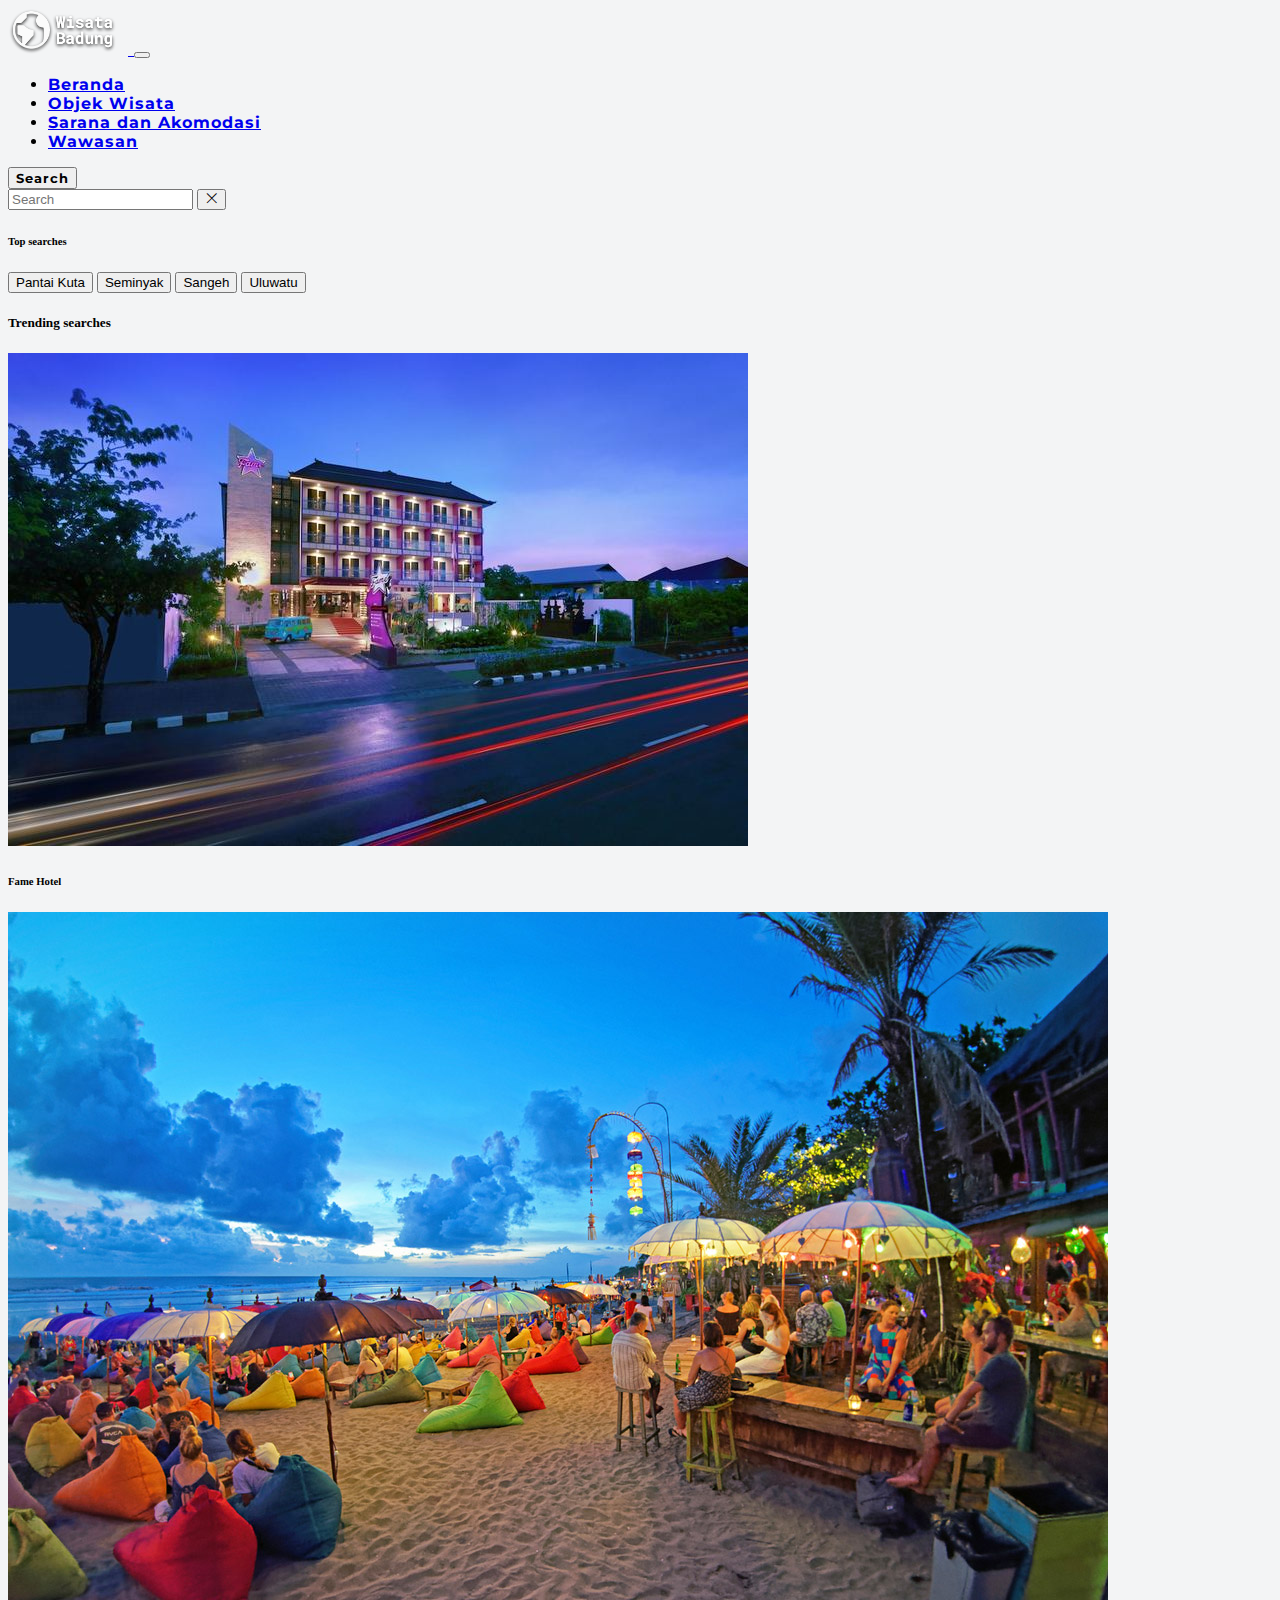
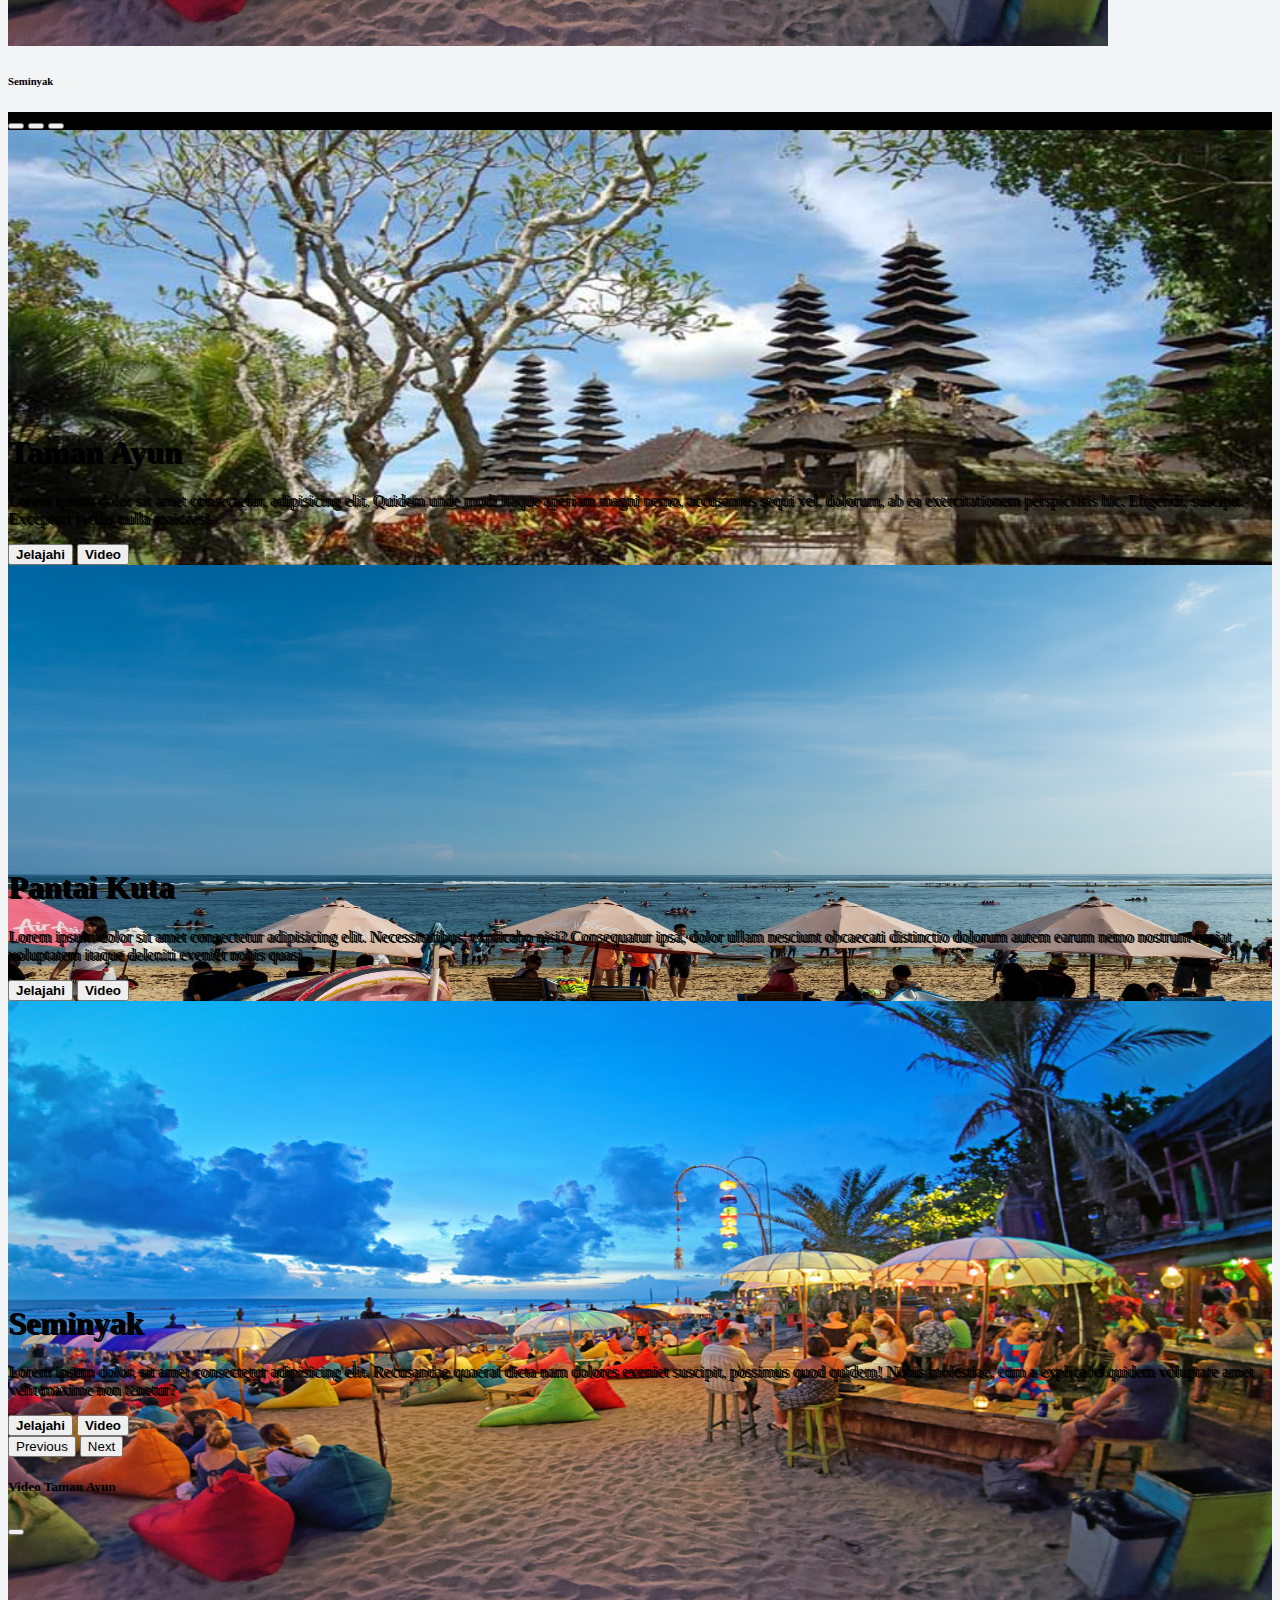
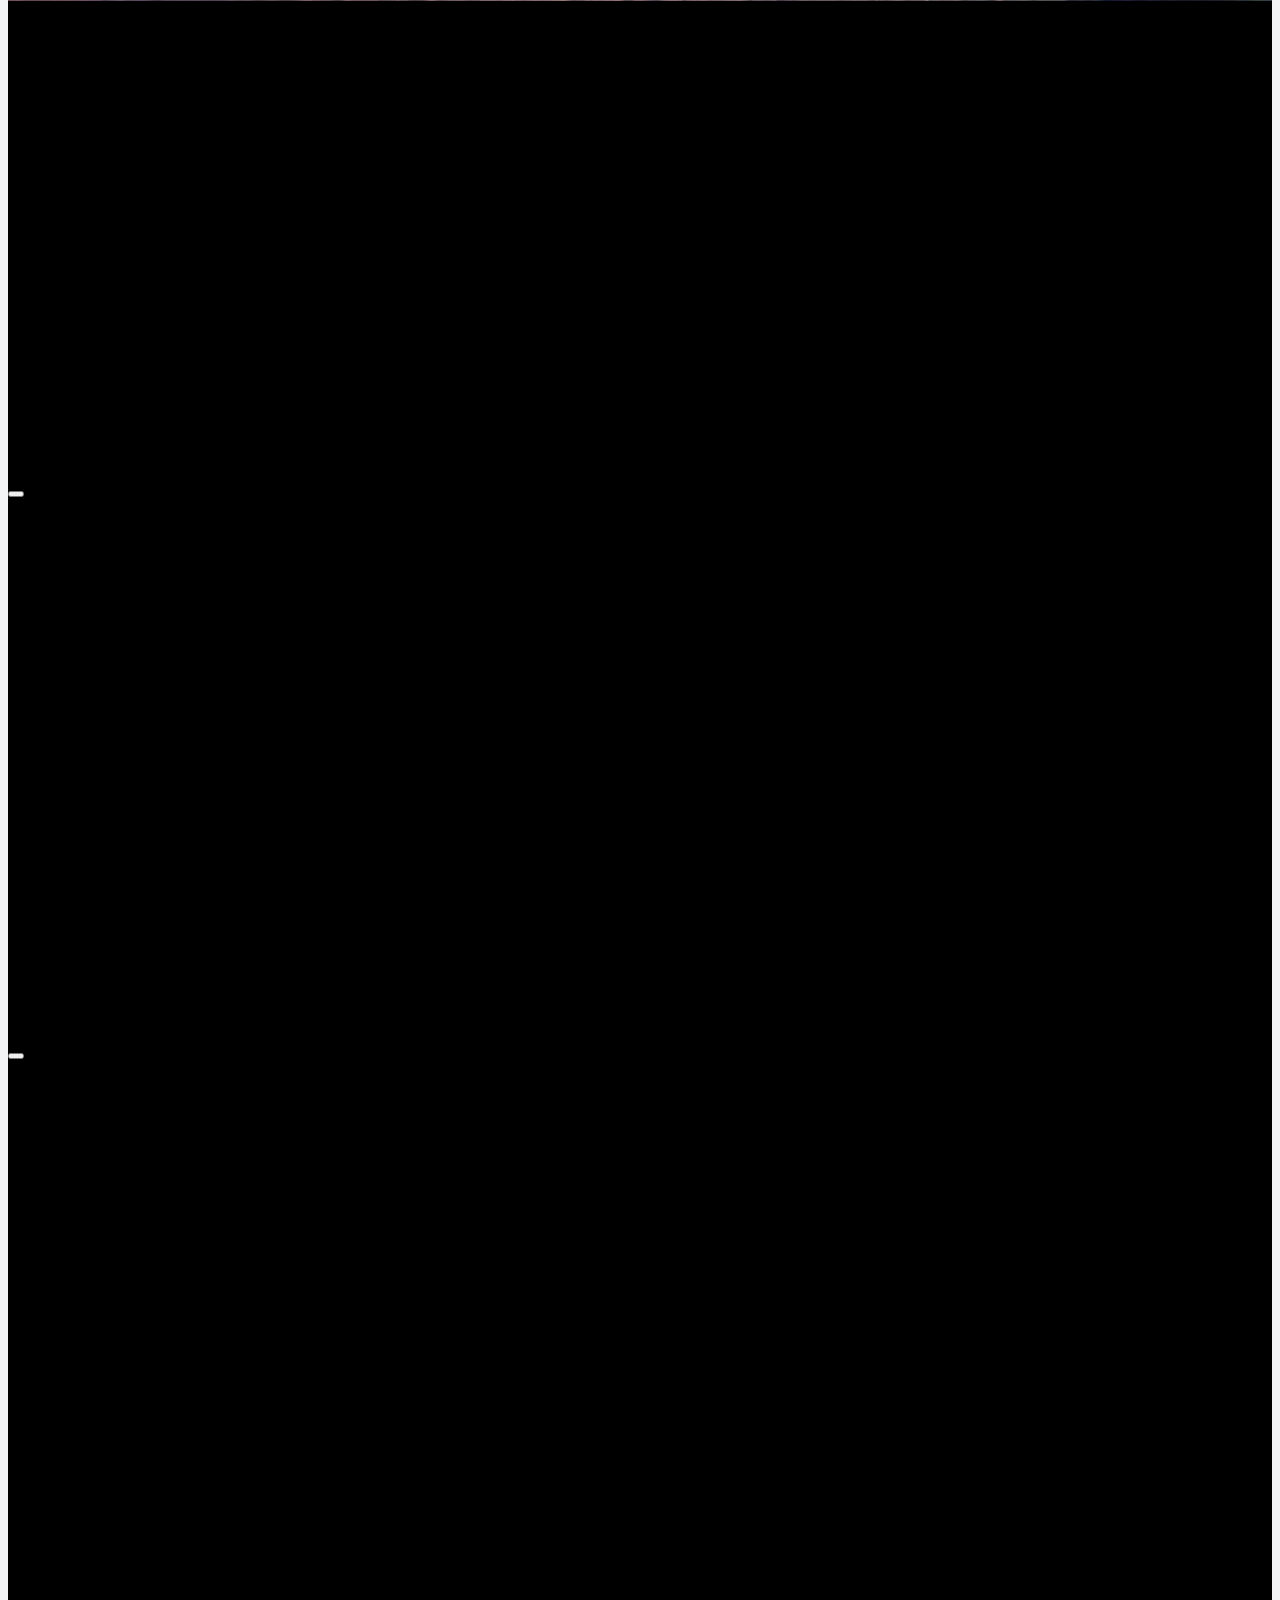
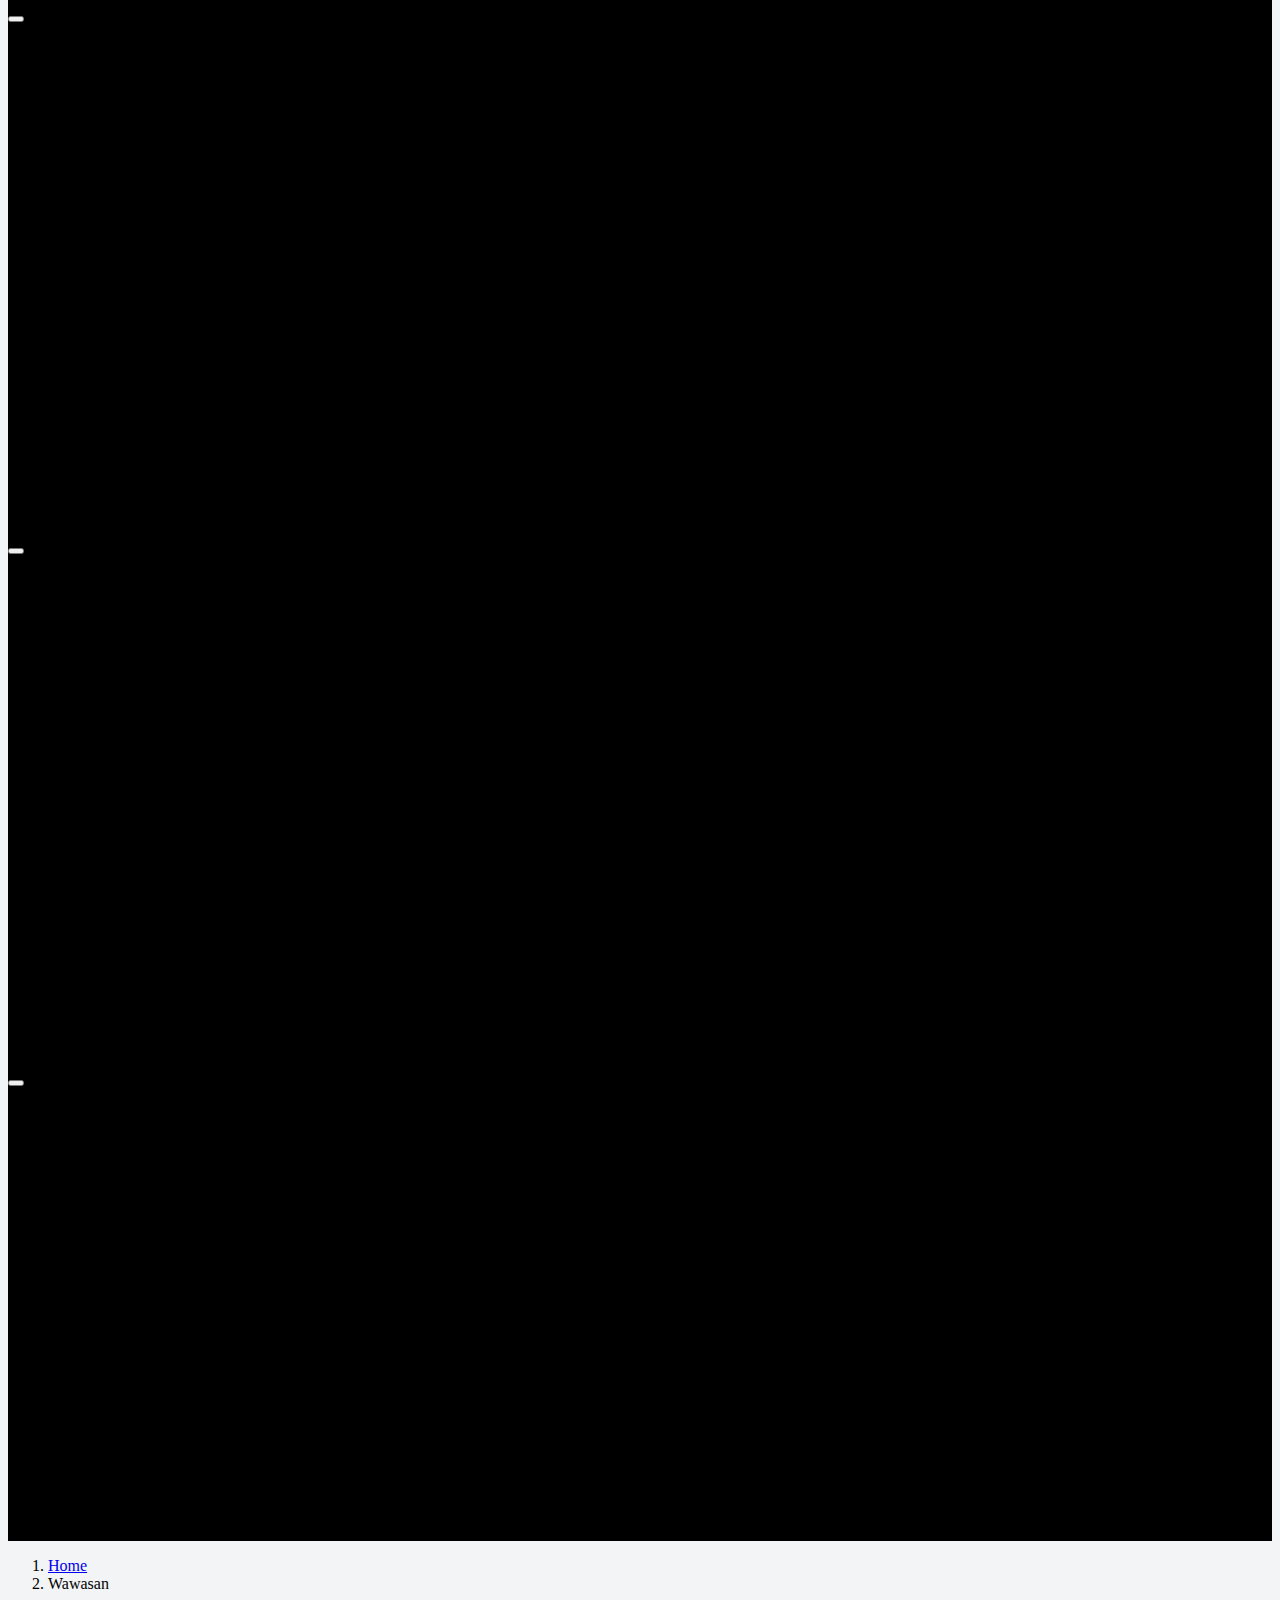
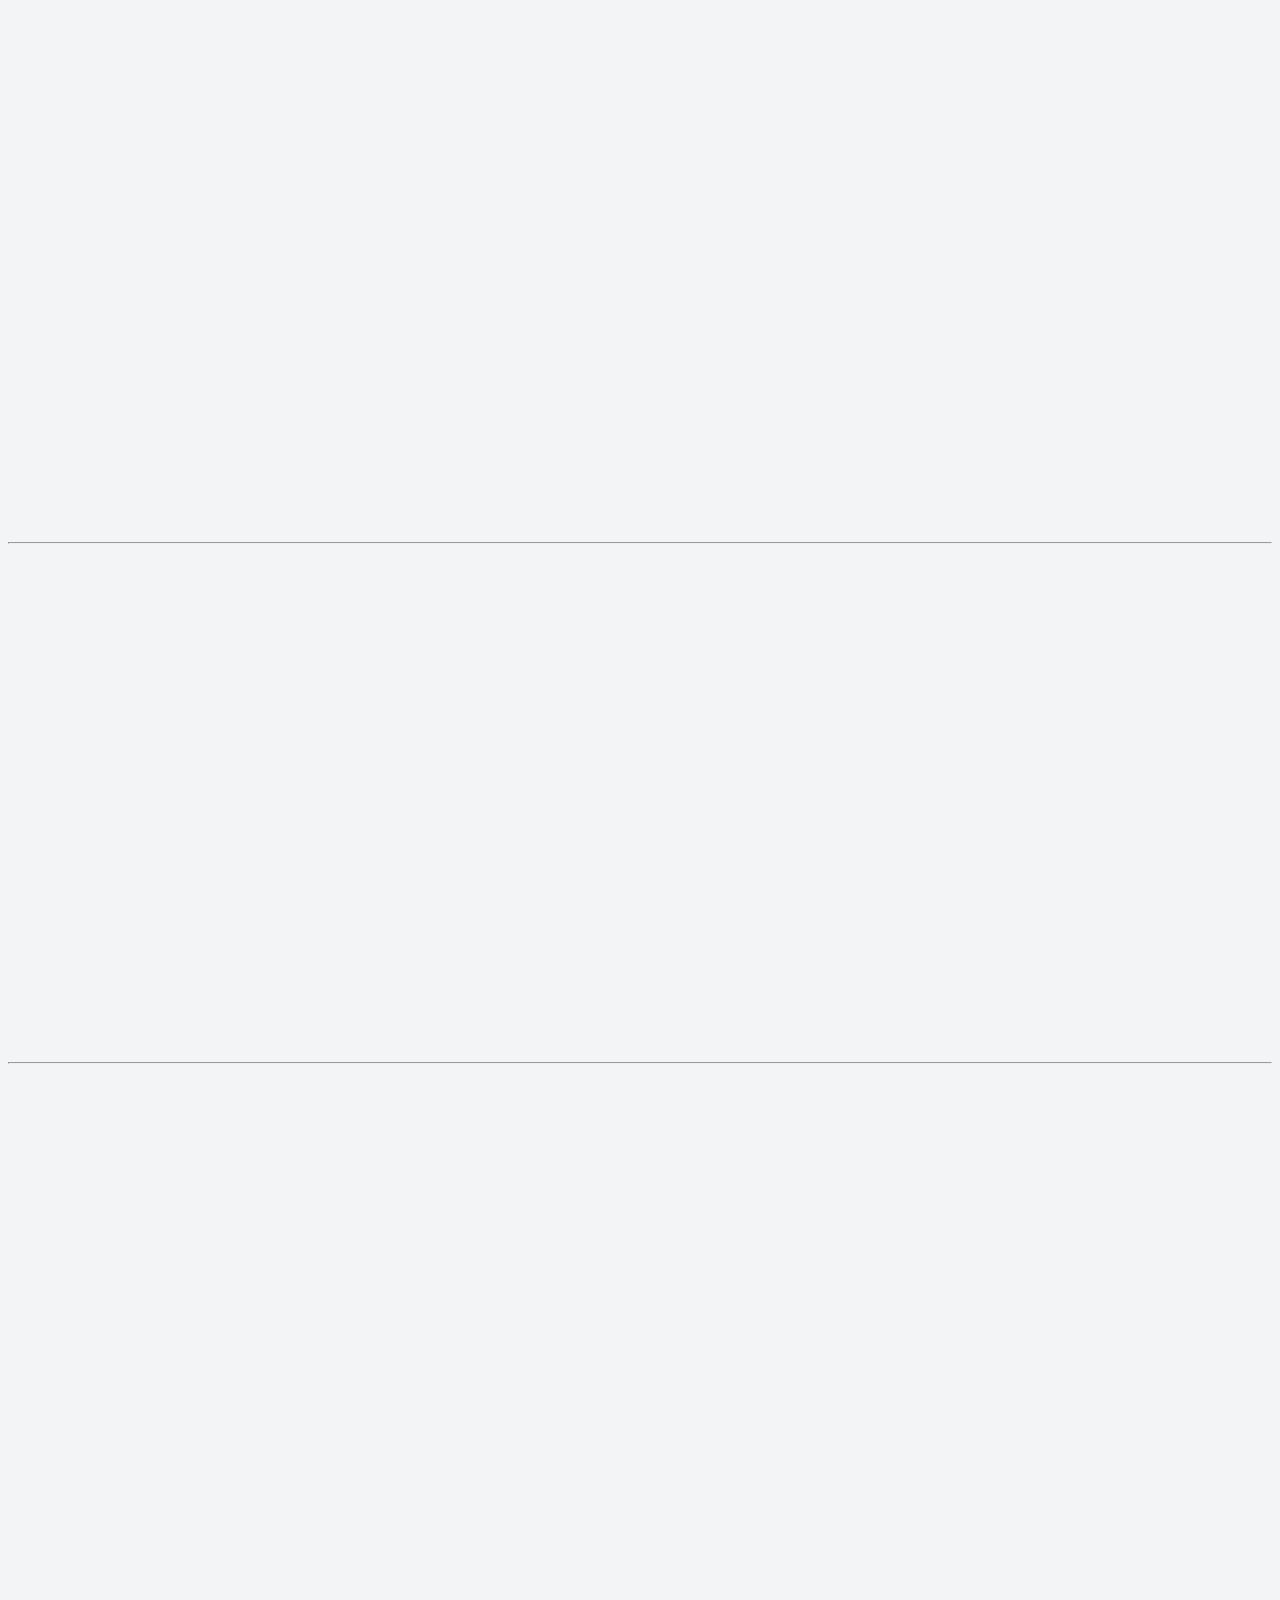
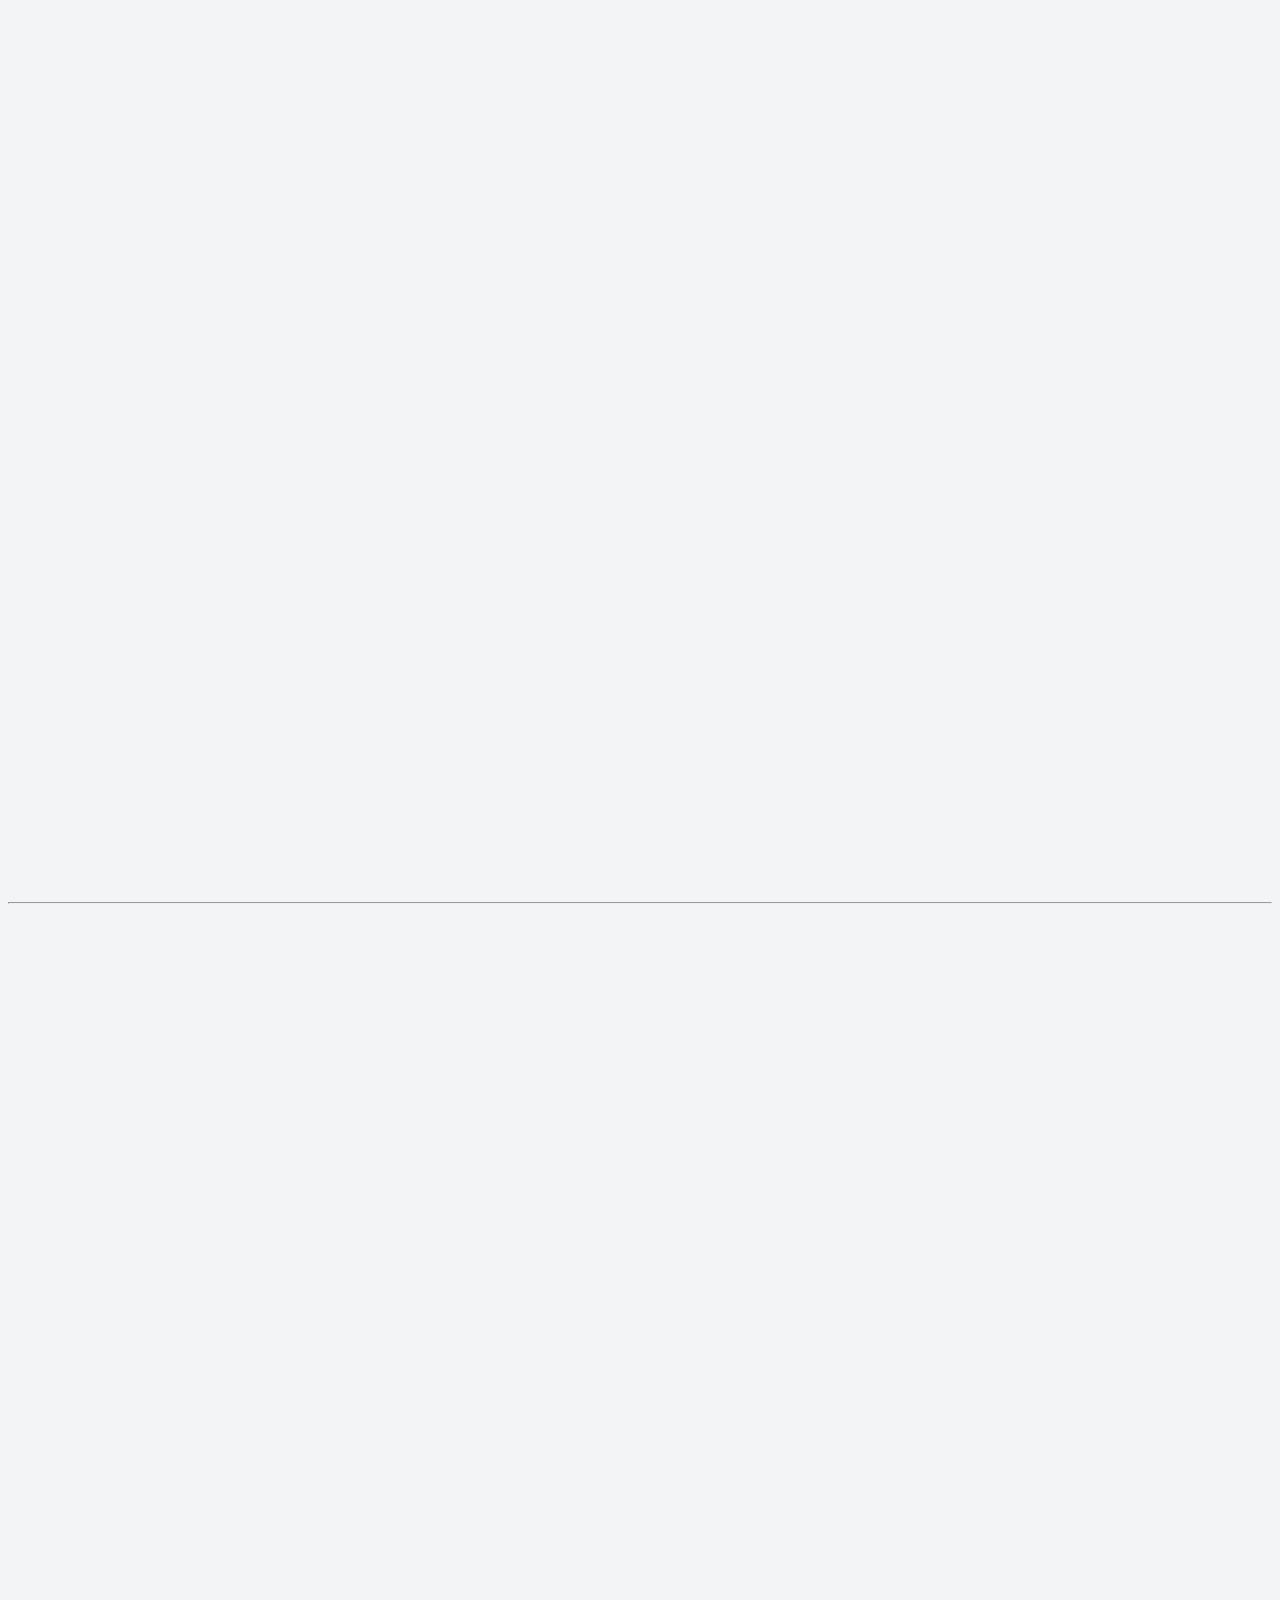
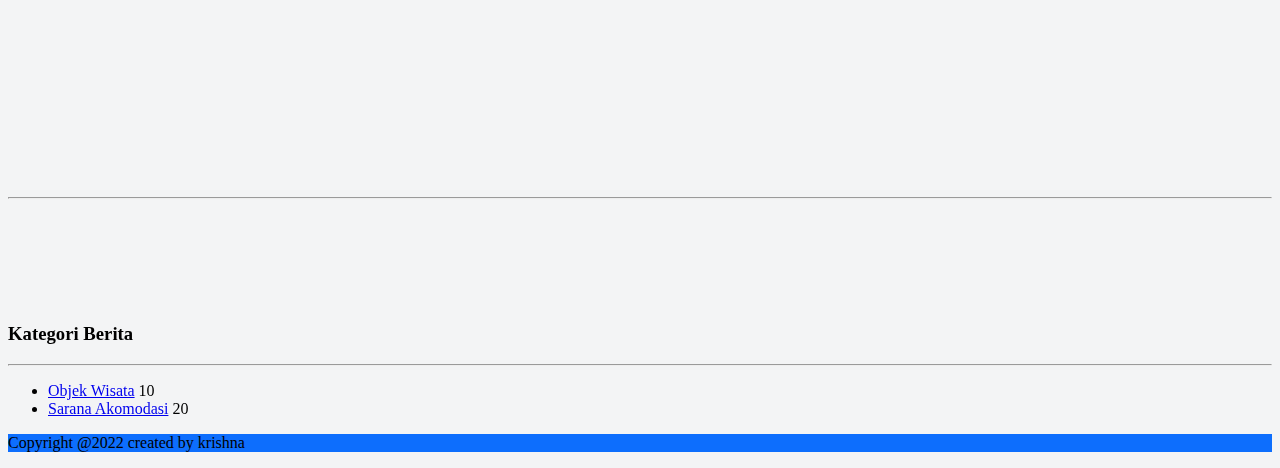
<file: wawasan.html>
<!DOCTYPE html>
<html lang="en">

<head>
    <meta charset="UTF-8">
    <meta http-equiv="X-UA-Compatible" content="IE=edge">
    <meta name="viewport" content="width=device-width, initial-scale=1.0">

    <title>Wawasan</title>
    <link rel="icon" href="asset/images/iconweb.png">
    <!-- Bootstrap CSS CDN -->
    <!-- <link rel="stylesheet" href="asset/css/bootstrap.css">
    <link rel="stylesheet" href="asset/css/bootstrap.min.css"> -->
    <link href="https://cdn.jsdelivr.net/npm/bootstrap@5.1.3/dist/css/bootstrap.min.css" rel="stylesheet"
        integrity="sha384-1BmE4kWBq78iYhFldvKuhfTAU6auU8tT94WrHftjDbrCEXSU1oBoqyl2QvZ6jIW3" crossorigin="anonymous">
    <link rel="stylesheet" href="https://cdn.jsdelivr.net/npm/bootstrap@4.6.1/dist/css/bootstrap.min.css"
        integrity="sha384-zCbKRCUGaJDkqS1kPbPd7TveP5iyJE0EjAuZQTgFLD2ylzuqKfdKlfG/eSrtxUkn" crossorigin="anonymous">
    <link rel="stylesheet" href="https://cdn.jsdelivr.net/npm/bootstrap-icons@1.7.2/font/bootstrap-icons.css">

    <!-- JQuery Link -->
    <script type="text/javascript" src="asset/js/jquery-3.6.0.min.js"></script>
    <script type="text/javascript" src="asset/jquery-ui.js"></script>

    <!-- CSS -->
    <link rel="stylesheet" type="text/css" href="asset/jquery-ui.css">
    <link rel="stylesheet" href="asset/css/style.css">
    <link href="https://unpkg.com/aos@2.3.1/dist/aos.css" rel="stylesheet">

    <!-- font -->
    <link rel="stylesheet" href="https://fonts.googleapis.com/css?family=Montserrat">

</head>

<body style="background-color: #f3f4f5">

    <!-- navbar -->
    <nav class="navbar navbar-expand-lg navbar-dark bg-primary ">
        <div class="container ">
            <a class="navbar-brand" href="#">
                <img src="asset/images/logo.png" alt="" width="120">
            </a>
            <button class="navbar-toggler" type="button" data-bs-toggle="collapse"
                data-bs-target="#navbarSupportedContent" aria-controls="navbarSupportedContent" aria-expanded="false"
                aria-label="Toggle navigation">
                <span class="navbar-toggler-icon"></span>
            </button>
            <div class="collapse navbar-collapse" id="navbarSupportedContent">
                <ul class="navbar-nav  ms-auto mb-2 me-2 mb-lg-0 ">
                    <li class="nav-item">
                        <a class="nav-link   text-light" aria-current="page" href="index.html">Beranda</a>
                    </li>
                    <li class="nav-item">
                        <a class="nav-link text-light" href="objekwisata.html">Objek Wisata</a>
                    </li>
                    <li class="nav-item">
                        <a class="nav-link active text-light" href="saranaakomodasi.html">Sarana dan Akomodasi</a>
                    </li>
                    <li class="nav-item">
                        <a class="nav-link text-light" href="wawasan.html">Wawasan</a>
                    </li>

                </ul>
                <form class="d-flex ">
                    <!-- <input class="form-control me-2 rounded-pill" type="search"  placeholder="Search" aria-label="Search"> -->
                    <button class="btn btn-outline-light rounded-pill w-100 fw-bold" type="button"
                        data-bs-toggle="modal" data-bs-target="#exampleModal">Search</button>
                </form>
            </div>
        </div>
    </nav>
    <div class="modal fade rounded-3" id="exampleModal" tabindex="-1" aria-labelledby="exampleModalLabel"
        aria-hidden="true">
        <div class="modal-dialog modal-lg ">
            <div class="modal-content">
                <div class="modal-header">
                    <form class="d-flex w-100">
                        <input class="form-control me-2 rounded-pill " type="search" placeholder="Search"
                            aria-label="Search">

                        <button type="button" class="btn btn-outline-danger bi bi-x-lg rounded-pill "
                            data-bs-dismiss="modal" aria-label="Close"></button>
                    </form>
                </div>
                <div class="modal-body">
                    <div class="top-searches">
                        <h6>Top searches</h6>
                        <button type="button" class="btn btn-outline-secondary rounded-pill me-1 my-2">Pantai
                            Kuta</button>
                        <button type="button" class="btn btn-outline-secondary rounded-pill me-1 my-2">Seminyak</button>
                        <button type="button" class="btn btn-outline-secondary rounded-pill me-1 my-2">Sangeh</button>
                        <button type="button" class="btn btn-outline-secondary rounded-pill me-1 my-2">Uluwatu</button>
                    </div>
                    <div class="trending-searches">
                        <h5 class="my-3">Trending searches</h5>
                        <div class="container-fluid">
                            <div class="row ">
                                <div class=" col-6 col-md-6    ">
                                    <div class=" mb-5  ">
                                        <div class="row  ">
                                            <div class=" col-sm-6 ">
                                                <img src="asset/images/famehotel.jpg" class="img-fluid rounded-3"
                                                    alt="...">
                                            </div>
                                            <div class="col-sm-6 d-md-flex align-items-md-center ">
                                                <h6 class="card-title text-center ">Fame Hotel</h6>
                                            </div>
                                        </div>
                                    </div>
                                </div>
                                <div class="col-6  col-md-6 ">
                                    <div class=" mb-3">
                                        <div class="row g-0">
                                            <div class="col-sm-6 ">
                                                <img src="asset/images/badung.jpg" class="img-fluid rounded-3"
                                                    alt="...">
                                            </div>
                                            <div class="col-sm-6 d-md-flex align-items-md-center">
                                                <h6 class="card-title text-center">Seminyak</h6>
                                            </div>
                                        </div>
                                    </div>
                                </div>
                            </div>
                        </div>
                    </div>
                </div>
            </div>
        </div>
    </div>
    <!-- akhir navbar -->

    <!-- carousel -->
    <div class="carousel-fluid carousel-contain">

        <div id="carouselExampleCaptions" class="carousel slide " data-bs-ride="carousel">
            <div class="carousel-indicators">
                <button type="button" data-bs-target="#carouselExampleCaptions" data-bs-slide-to="0" class="active"
                    aria-current="true" aria-label="Slide 1"></button>
                <button type="button" data-bs-target="#carouselExampleCaptions" data-bs-slide-to="1"
                    aria-label="Slide 2"></button>
                <button type="button" data-bs-target="#carouselExampleCaptions" data-bs-slide-to="2"
                    aria-label="Slide 3"></button>
            </div>
            <div class="carousel-inner ">
                <div class="carousel-item active ">
                    <img src="asset/images/tamanayun.jpg" class="d-block opacity-75" width="100%" height="600px"
                        alt="...">
                    <div class="carousel-caption">
                        <h1 class="">Taman Ayun</h1>
                        <p class=" d-none d-sm-block">Lorem ipsum dolor sit amet consectetur, adipisicing elit. Quidem
                            unde modi
                            itaque aperiam
                            magni
                            nemo, accusamus sequi vel, dolorum, ab ea exercitationem perspiciatis hic. Eligendi,
                            suscipit.
                            Excepturi facilis nulla maiores!</p>
                        <div class="d-grid gap-2 d-md-block">
                            <button class="btn btn-success mx-2 rounded-pill" type="button" data-bs-toggle="modal"
                                data-bs-target="#jelajahi1"><b>Jelajahi</b></button>
                            <button class="btn btn-primary mx-2 rounded-pill" type="button" data-bs-toggle="modal"
                                data-bs-target="#video1"><b>Video</b></button>
                        </div>

                    </div>
                </div>
                <div class="carousel-item">
                    <img src="asset/images/pantaikuta.jpg" class="d-block w-100 opacity-75 " width="100%" height="600px"
                        alt="...">
                    <div class="carousel-caption">
                        <h1>Pantai Kuta</h1>
                        <p class="d-none d-sm-block">Lorem ipsum dolor sit amet consectetur adipisicing elit.
                            Necessitatibus, explicabo nisi?
                            Consequatur ipsa, dolor ullam nesciunt obcaecati distinctio dolorum autem earum nemo nostrum
                            fugiat voluptatem itaque deleniti eveniet nobis quasi.</p>
                        <div class="d-grid gap-2 d-md-block ">
                            <button class="btn btn-success mx-2 rounded-pill" type="button" data-bs-toggle="modal"
                                data-bs-target="#jelajahi2"><b>Jelajahi</b></button>
                            <button class="btn btn-primary mx-2 rounded-pill" type="button" data-bs-toggle="modal"
                                data-bs-target="#video2"><b>Video</b></button>
                        </div>
                    </div>
                </div>
                <div class="carousel-item">
                    <img src="asset/images/badung.jpg" class="d-block w-100 opacity-75 " width="100%" height="600px"
                        alt="...">
                    <div class="carousel-caption ">
                        <h1>Seminyak</h1>
                        <p class="d-none d-sm-block">Lorem ipsum dolor, sit amet consectetur adipisicing elit.
                            Recusandae quaerat dicta nam
                            dolores
                            eveniet suscipit, possimus quod quidem! Nobis molestiae, eum a explicabo quidem voluptate
                            amet
                            velit maxime non tenetur?</p>
                        <div class="d-grid gap-2 d-md-block ">
                            <button class="btn btn-success mx-2 rounded-pill" type="button" data-bs-toggle="modal"
                                data-bs-target="#jelajahi3"><b>Jelajahi</b> </button>
                            <button class="btn btn-primary mx-2 rounded-pill" type="button" data-bs-toggle="modal"
                                data-bs-target="#video3"><b>Video</b> </button>
                        </div>
                    </div>
                </div>
            </div>
            <button class="carousel-control-prev" type="button" data-bs-target="#carouselExampleCaptions"
                data-bs-slide="prev">
                <span class="carousel-control-prev-icon" aria-hidden="true"></span>
                <span class="visually-hidden">Previous</span>
            </button>
            <button class="carousel-control-next" type="button" data-bs-target="#carouselExampleCaptions"
                data-bs-slide="next">
                <span class="carousel-control-next-icon" aria-hidden="true"></span>
                <span class="visually-hidden">Next</span>
            </button>



            <!-- bagian popup -->
            <div class="popup">
                <!-- video pop up 1 -->
                <div class="modal fade" id="video1" tabindex="-1" aria-labelledby="exampleModalLabel"
                    aria-hidden="true">
                    <div class="modal-dialog modal-xl ">
                        <div class="modal-content">
                            <div class="modal-header">
                                <h5 class="modal-title" id="video1">Video Taman Ayun</h5>
                                <button type="button" class="btn-close" data-bs-dismiss="modal"
                                    aria-label="Close"></button>
                            </div>
                            <div class="modal-body ">
                                <iframe class="w-100" height="480" src="https://www.youtube.com/embed/AGIQHgHwufM"
                                    title="YouTube video player" frameborder="0"
                                    allow="accelerometer; autoplay; clipboard-write; encrypted-media; gyroscope; picture-in-picture"
                                    allowfullscreen></iframe>
                            </div>
                        </div>
                    </div>
                </div>
                <!-- video pop up 2 -->
                <div class="modal fade" id="video2" tabindex="-1" aria-labelledby="exampleModalLabel"
                    aria-hidden="true">
                    <div class="modal-dialog modal-xl ">
                        <div class="modal-content">
                            <div class="modal-header">
                                <h5 class="modal-title" id="video2">Video Pantai Kuta</h5>
                                <button type="button" class="btn-close" data-bs-dismiss="modal"
                                    aria-label="Close"></button>
                            </div>
                            <div class="modal-body ">
                                <iframe class="w-100" height="480" src="https://www.youtube.com/embed/m1zyRNLJeRE"
                                    title="YouTube video player" frameborder="0"
                                    allow="accelerometer; autoplay; clipboard-write; encrypted-media; gyroscope; picture-in-picture"
                                    allowfullscreen></iframe>
                            </div>
                        </div>
                    </div>
                </div>
                <!-- video pop up 3 -->
                <div class="modal fade" id="video3" tabindex="-1" aria-labelledby="exampleModalLabel"
                    aria-hidden="true">
                    <div class="modal-dialog modal-xl ">
                        <div class="modal-content">
                            <div class="modal-header">
                                <h5 class="modal-title" id="video3">Video Seminyak</h5>
                                <button type="button" class="btn-close" data-bs-dismiss="modal"
                                    aria-label="Close"></button>
                            </div>
                            <div class="modal-body ">
                                <iframe class="w-100" height="480" src="https://www.youtube.com/embed/cJ636Qb5NdE"
                                    title="YouTube video player" frameborder="0"
                                    allow="accelerometer; autoplay; clipboard-write; encrypted-media; gyroscope; picture-in-picture"
                                    allowfullscreen></iframe>
                            </div>
                        </div>
                    </div>
                </div>
                <!-- akhir popup video -->

                <!-- google maps pop up 1 -->
                <div class="modal fade" id="jelajahi1" tabindex="-1" aria-labelledby="exampleModalLabel"
                    aria-hidden="true">
                    <div class="modal-dialog modal-lg ">
                        <div class="modal-content">
                            <div class="modal-header">
                                <h5 class="modal-title" id="jelajahi1">Lokasi Taman Ayun</h5>
                                <button type="button" class="btn-close" data-bs-dismiss="modal"
                                    aria-label="Close"></button>
                            </div>
                            <div class="modal-body ">
                                <iframe
                                    src="https://www.google.com/maps/embed?pb=!1m18!1m12!1m3!1d3945.564112031545!2d115.17041261438511!3d-8.541626988935382!2m3!1f0!2f0!3f0!3m2!1i1024!2i768!4f13.1!3m3!1m2!1s0x2dd23b90db7a4001%3A0xaf262ff28fc4caed!2sTaman%20Ayun%20Temple!5e0!3m2!1sid!2sid!4v1642672107483!5m2!1sid!2sid"
                                    width="100%" height="450" style="border:0;" allowfullscreen=""
                                    loading="lazy"></iframe>
                            </div>
                        </div>
                    </div>
                </div>

                <!-- google maps pop up 2 -->
                <div class="modal fade" id="jelajahi2" tabindex="-1" aria-labelledby="exampleModalLabel"
                    aria-hidden="true">
                    <div class="modal-dialog modal-lg ">
                        <div class="modal-content">
                            <div class="modal-header">
                                <h5 class="modal-title" id="jelajahi2">Lokasi Pantai Kuta</h5>
                                <button type="button" class="btn-close" data-bs-dismiss="modal"
                                    aria-label="Close"></button>
                            </div>
                            <div class="modal-body ">
                                <iframe
                                    src="https://www.google.com/maps/embed?pb=!1m18!1m12!1m3!1d15774.8844390462!2d115.15927977084341!3d-8.718011239915512!2m3!1f0!2f0!3f0!3m2!1i1024!2i768!4f13.1!3m3!1m2!1s0x2dd246bc2ab70d43%3A0x82feaae12f4ab48e!2sPantai%20Kuta!5e0!3m2!1sid!2sid!4v1642672288797!5m2!1sid!2sid"
                                    width="100%" height="450" style="border:0;" allowfullscreen=""
                                    loading="lazy"></iframe>
                            </div>
                        </div>
                    </div>
                </div>

                <!-- google maps pop up 3 -->
                <div class="modal fade" id="jelajahi3" tabindex="-1" aria-labelledby="exampleModalLabel"
                    aria-hidden="true">
                    <div class="modal-dialog modal-lg ">
                        <div class="modal-content">
                            <div class="modal-header">
                                <h5 class="modal-title" id="jelajahi3">Lokasi Seminyak</h5>
                                <button type="button" class="btn-close" data-bs-dismiss="modal"
                                    aria-label="Close"></button>
                            </div>
                            <div class="modal-body ">
                                <iframe
                                    src="https://www.google.com/maps/embed?pb=!1m18!1m12!1m3!1d15776.069782294819!2d115.1566541708381!3d-8.689890188635001!2m3!1f0!2f0!3f0!3m2!1i1024!2i768!4f13.1!3m3!1m2!1s0x2dd246dfe07cc8ff%3A0x5030bfbca82fdd0!2sSeminyak%2C%20Kuta%2C%20Kabupaten%20Badung%2C%20Bali!5e0!3m2!1sid!2sid!4v1642672422191!5m2!1sid!2sid"
                                    width="100%" height="450" style="border:0;" allowfullscreen=""
                                    loading="lazy"></iframe>
                            </div>
                        </div>
                    </div>
                </div>
            </div>
            <!-- akhir popup -->
        </div>
    </div>
    <!-- Akhir carousel -->

    <!-- Blog Wawasan -->
    <section>
        <div class="container">
            <div class="row">
                <!-- Breadcrumb -->
                <nav aria-label="breadcrumb">
                    <ol class="breadcrumb">
                        <li class="breadcrumb-item"><a href="index.html">Home</a></li>
                        <li class="breadcrumb-item active" aria-current="page">Wawasan</li>
                    </ol>
                </nav>
                <div class="col-md-8 card  mb-5">
                    <div class="row mt-3 card-body" data-aos="zoom-in-up">
                        <div class="col-md-5">
                            <figure>
                                <img src="asset/images/tarikraras.jpg" class="img-fluid rounded-3">
                                <figcaption style="text-align:center;">Gambar Tari Kraras</figcaption>
                            </figure>
                        </div>
                        <div class="col-md-7">
                            <h5><a href="#">Tari Kraras</a></h5>
                            <p>Lorem ipsum, dolor, sit amet
                                consectetur adipisicing elit. Minus neque cum alias reiciendis in velit natus
                                ullam assumenda ducimus amet?</p>
                            <div class="text-muted">
                                <small>Krishna</small>
                                <small>22 Januari 2022</small>
                                <small>10 comments</small>
                            </div>
                        </div>
                    </div>
                    <hr>
                    <div class="row card-body" data-aos="zoom-in-up">
                        <div class="col-md-5">
                            <figure>
                                <img src="asset/images/tarimebuug.jpg" class="img-fluid rounded-3">
                                <figcaption style="text-align:center;">Gambar Tari Mebuug</figcaption>
                            </figure>
                        </div>
                        <div class="col-md-7">
                            <h5><a href="#">Tari Mebuug</a></h5>
                            <p>Lorem ipsum, dolor, sit amet
                                consectetur adipisicing elit. Minus neque cum alias reiciendis in velit natus
                                ullam assumenda ducimus amet?</p>
                            <div class="text-muted">
                                <small>Krishna</small>
                                <small>22 Januari 2022</small>
                                <small>10 comments</small>
                            </div>
                        </div>
                    </div>
                    <hr>
                    <div class="row card-body" data-aos="zoom-in-up">
                        <div class="col-md-5">
                            <figure>
                                <img src="asset/images/sangeh.jpg" class="img-fluid rounded-3">
                                <figcaption style="text-align:center;">Gambar Sangeh</figcaption>
                            </figure>
                        </div>
                        <div class="col-md-7">
                            <h5><a href="#">Sangeh</a></h5>
                            <p>Lorem ipsum, dolor, sit amet
                                consectetur adipisicing elit. Minus neque cum alias reiciendis in velit natus
                                ullam assumenda ducimus amet?</p>
                            <div class="text-muted">
                                <small>Krishna</small>
                                <small>22 Januari 2022</small>
                                <small>10 comments</small>
                            </div>
                        </div>
                    </div>
                    <hr>
                    <div class="row card-body" data-aos="zoom-in-up">
                        <div class="col-md-5">
                            <figure>
                                <img src="asset/images/badung.jpg" class="img-fluid rounded-3">
                                <figcaption style="text-align:center;">Gambar Seminyak</figcaption>
                            </figure>
                        </div>
                        <div class="col-md-7">
                            <h5><a href="#">Seminyak</a></h5>
                            <p>Lorem ipsum, dolor, sit amet
                                consectetur adipisicing elit. Minus neque cum alias reiciendis in velit natus
                                ullam assumenda ducimus amet?</p>
                            <div class="text-muted">
                                <small>Krishna</small>
                                <small>22 Januari 2022</small>
                                <small>10 comments</small>
                            </div>
                        </div>
                    </div>
                    <hr>

                    <nav aria-label="Page navigation example" data-aos="zoom-in-up">
                        <ul class="pagination justify-content-center">
                            <li class="page-item">
                                <a class="page-link">Previous</a>
                            </li>
                            <li class="page-item"><a class="page-link" href="#">1</a></li>
                            <li class="page-item"><a class="page-link" href="#">2</a></li>
                            <li class="page-item"><a class="page-link" href="#">3</a></li>
                            <li class="page-item">
                                <a class="page-link" href="#">Next</a>
                            </li>
                        </ul>
                    </nav>
                </div>
                <div class="col-md-1"></div>
                <div class="col-md-3 container " data-aos="fade-left" data-aos-anchor="#example-anchor"
                    data-aos-offset="500" data-aos-duration="500">
                    <div class="row card">
                        <div class="col card-body ">
                            <h3 class="text-center">Kategori Berita</h3>
                            <hr>
                            <ul class="list-group">
                                <li class="list-group-item d-flex justify-content-between">
                                    <a href="#" class="text-info">Objek Wisata</a>
                                    <span class="badge badge-primary badge-pill bg-info">10</span>
                                </li>
                                <li class="list-group-item d-flex justify-content-between">
                                    <a href="#" class="text-info">Sarana Akomodasi</a>
                                    <span class="badge badge-primary badge-pill bg-info">20</span>
                                </li>
                            </ul>
                        </div>
                    </div>

                </div>
            </div>
        </div>
    </section>
    <!-- end blog -->



    <!-- footer -->
    <div class="card mt-5" style="background-color:#0D6EFD;">
        <div class="card-body text-white text-center">
            <p>Copyright @2022 created by krishna </p>
        </div>
    </div>
    <!-- Akhir footer -->



    <!-- Bootstrap JS CDN -->
    <script src="https://cdn.jsdelivr.net/npm/@popperjs/core@2.10.2/dist/umd/popper.min.js"
        integrity="sha384-7+zCNj/IqJ95wo16oMtfsKbZ9ccEh31eOz1HGyDuCQ6wgnyJNSYdrPa03rtR1zdB"
        crossorigin="anonymous"></script>

    <script src="https://cdn.jsdelivr.net/npm/bootstrap@5.1.3/dist/js/bootstrap.bundle.min.js"
        integrity="sha384-ka7Sk0Gln4gmtz2MlQnikT1wXgYsOg+OMhuP+IlRH9sENBO0LRn5q+8nbTov4+1p"
        crossorigin="anonymous"></script>

    <script src="https://unpkg.com/aos@2.3.1/dist/aos.js"></script>
    <script>
        AOS.init();
    </script>

    <!-- <script src="/asset/js/bootstrap.js"></script>
    <script src="/asset/js/bootstrap.min.js"></script> -->
</body>

</html>
</file>
<file: asset/css/style.css>
.carousel-contain{
    background-color: black;
}
.carousel-caption h1, .carousel-caption p{
    text-shadow: 2px 1px black;
}
.carousel-item h1{
    margin-top: -300px;
}

.breadcrumb{
    /* margin-top: 100px; */
    background-color: #f3f4f5;
}

.navbar, nav form button{
    font-family: 'Montserrat', serif;
    letter-spacing: 1px;
    font-weight: bold;
}
</file>
